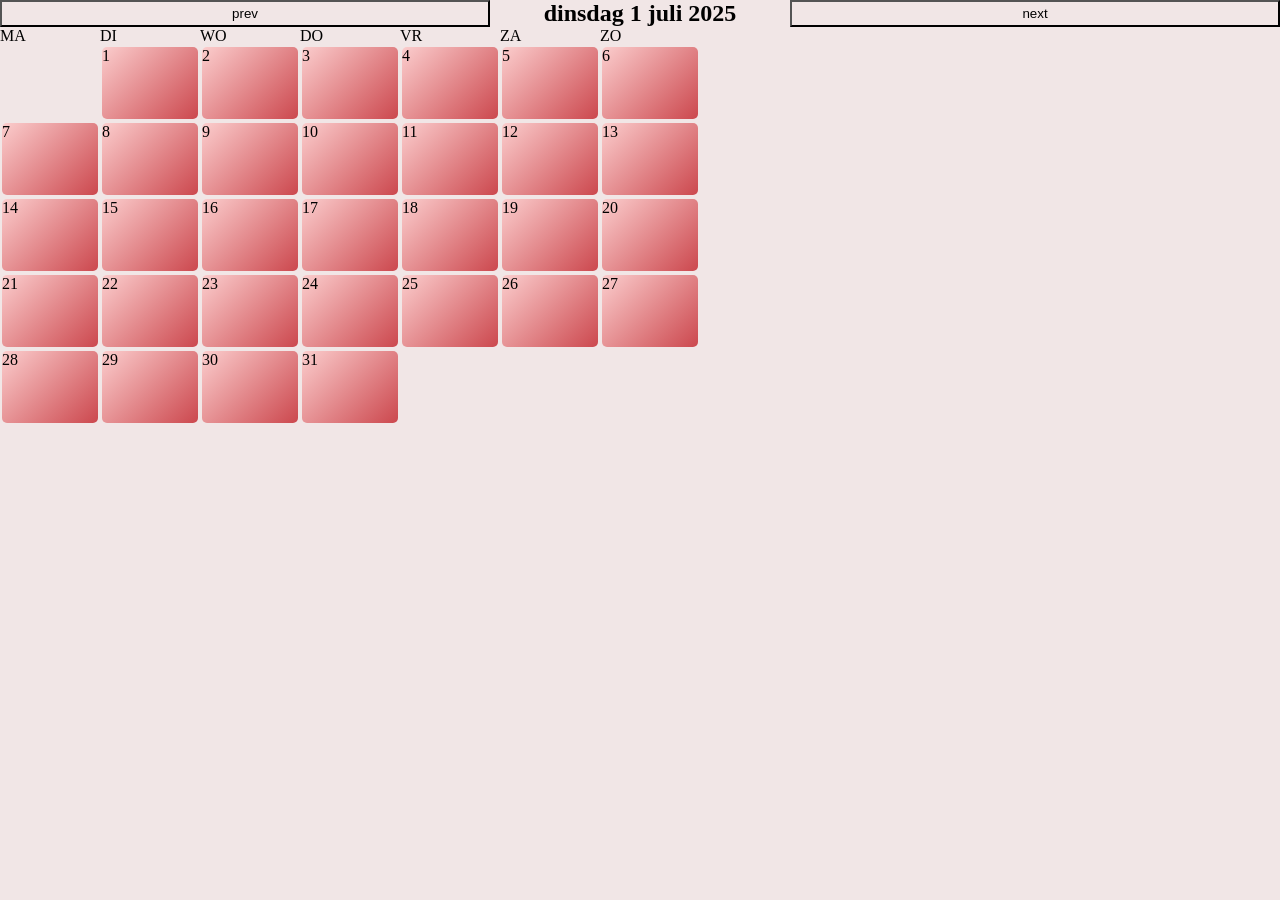
<file: kalender/index.html>
<!DOCTYPE html>
<html lang="en">

<head>
    <meta charset="UTF-8">
    <meta name="viewport" content="width=device-width, initial-scale=1.0">
    <link rel="stylesheet" href="style.css" />
    <script src="main.js" defer></script>
    <title>Kalender</title>

<body>
    <main class="calender">
        <header class="header">
            <button class="navbutton" id="prev">prev</button>
            <h2 id="date">july 2025</h2>
            <button class="navbutton" id="next">next</button>
        </header>

        <ol class="weekdays">
            <li class="weekday">MA</li>
            <li class="weekday">DI</li>
            <li class="weekday">WO</li>
            <li class="weekday">DO</li>
            <li class="weekday">VR</li>
            <li class="weekday">ZA</li>
            <li class="weekday">ZO</li>
        </ol>

        <ol id="days" class="days">

        </ol>

    </main>
</body>

</html>
</file>
<file: kalender/style.css>
*{
    margin: 0;
    padding: 0;
    box-sizing: border-box;
    background: #f1e6e6;
}

.days{
    display: grid;
    grid-template-columns: 100px 100px 100px 100px 100px 100px 100px;
    list-style: none;
}

.day{
    aspect-ratio: 4/3;
    margin: 2px;
    border-radius: 5px;
    background: linear-gradient(135deg, #fbcdcd 0%, #cc484e 100%);
}

.header{
    display: grid;
    grid-template-columns: 1fr 300px 1fr;
    text-align: center;
}

.weekdays{
    display: grid;
    grid-template-columns: 100px 100px 100px 100px 100px 100px 100px;
    list-style: none;
}
</file>
